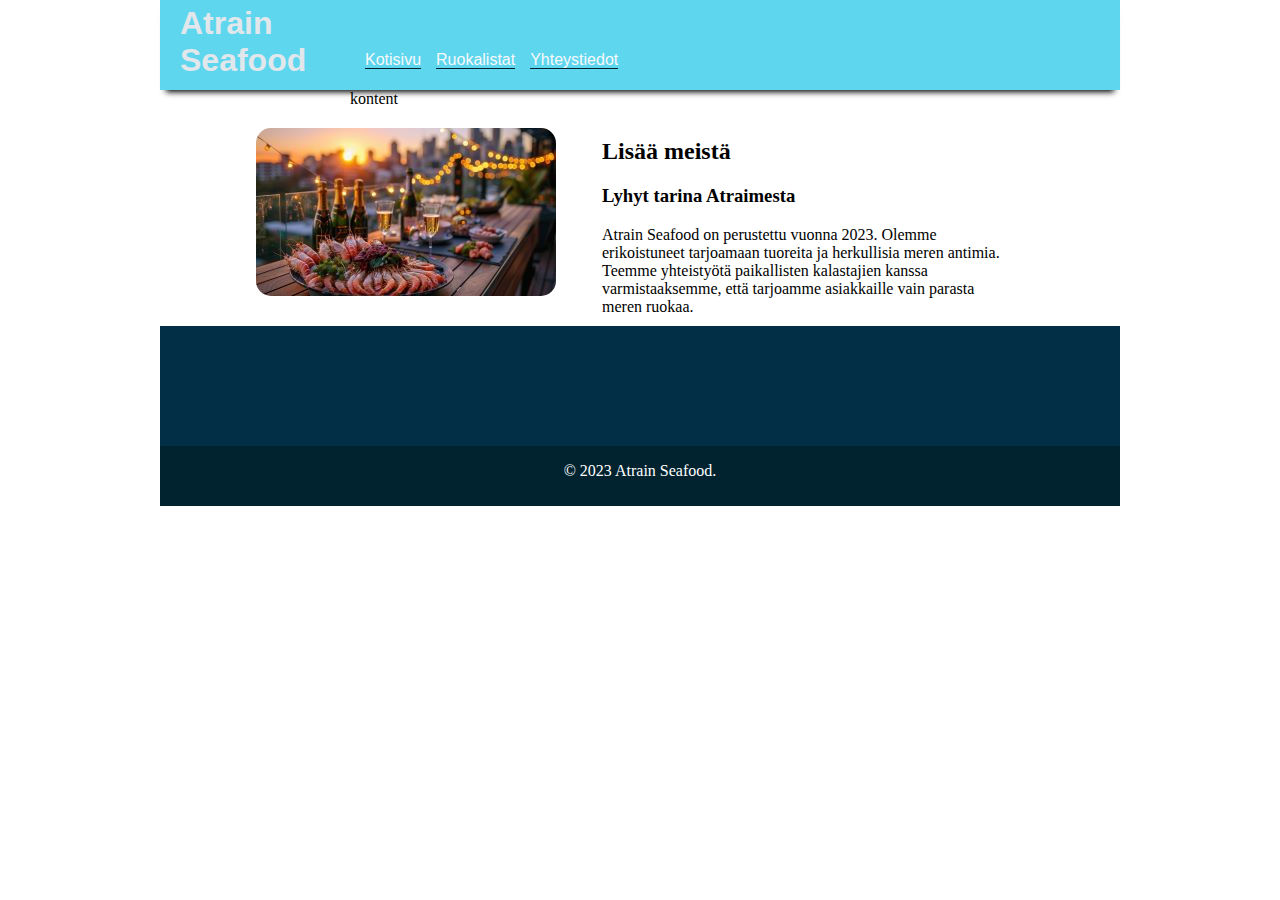
<file: index.html>
<!DOCTYPE html>
<html lang="en">
  <head>
    <meta charset="UTF-8" >
    <meta name="viewport" content="width=device-width, initial-scale=1.0" >
    <title>Document</title>
    <link rel="stylesheet" href="style.css">
  </head>
  <body>
    <div class="main">
      <div class="header shadow">
        <h1 class="logo">Atrain Seafood</h1>
        <div class="headerbox"><a href="">Kotisivu</a></div>
        <div class="headerbox"><a href="">Ruokalistat</a></div>
        <div class="headerbox"><a href="">Yhteystiedot</a></div>
      </div>
      <div class="content">
        <p class="contentbox">kontent</p>
      </div>
      <div class="about">
        <img class="absolutecrab" src="img/crab.jpeg" alt="crab" >
        <div class="imagebox">
          <div class="terassikuva">
            <img class="terassi" src="img/terassikuvake.jpg" alt="Terassikuva">
          </div>
        </div>
        <div class="textbox">
          <h2>Lisää meistä</h2>
          <h3>Lyhyt tarina Atraimesta</h3>
          <p>
            Atrain Seafood on perustettu vuonna 2023. Olemme erikoistuneet
            tarjoamaan tuoreita ja herkullisia meren antimia. Teemme yhteistyötä
            paikallisten kalastajien kanssa varmistaaksemme, että tarjoamme
            asiakkaille vain parasta meren ruokaa.
          </p>
        </div>
      </div>
      <div class="emptybox"></div>

      <div class="footer">
        <p>© 2023 Atrain Seafood.</p>
      </div>
    </div>
  </body>
</html>
</file>
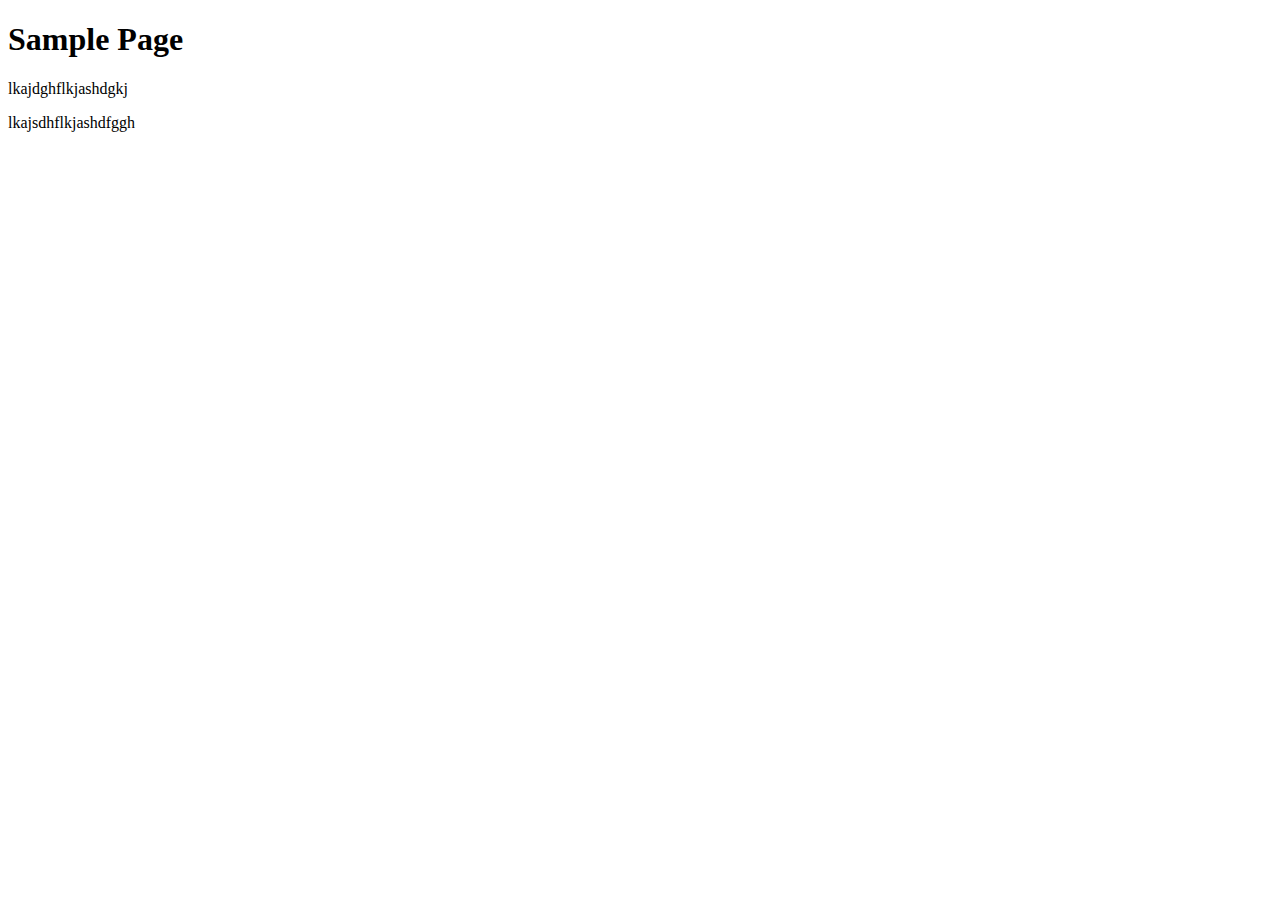
<file: example.html>
<!doctype html>
<html lang="en">
  <head>
    <meta charset="UTF-8" />
    <meta http-equiv="X-UA-Compatible" content="IE=edge" />
    <meta name="viewport" content="width=device-width, initial-scale=1.0" />
    <title>Document</title>
    <script src="main.js" defer></script>
  </head>

  <body>
    <h1>Sample Page</h1>
    <p>lkajdghflkjashdgkj</p>
    <p>lkajsdhflkjashdfggh</p>
  </body>
</html>
</file>
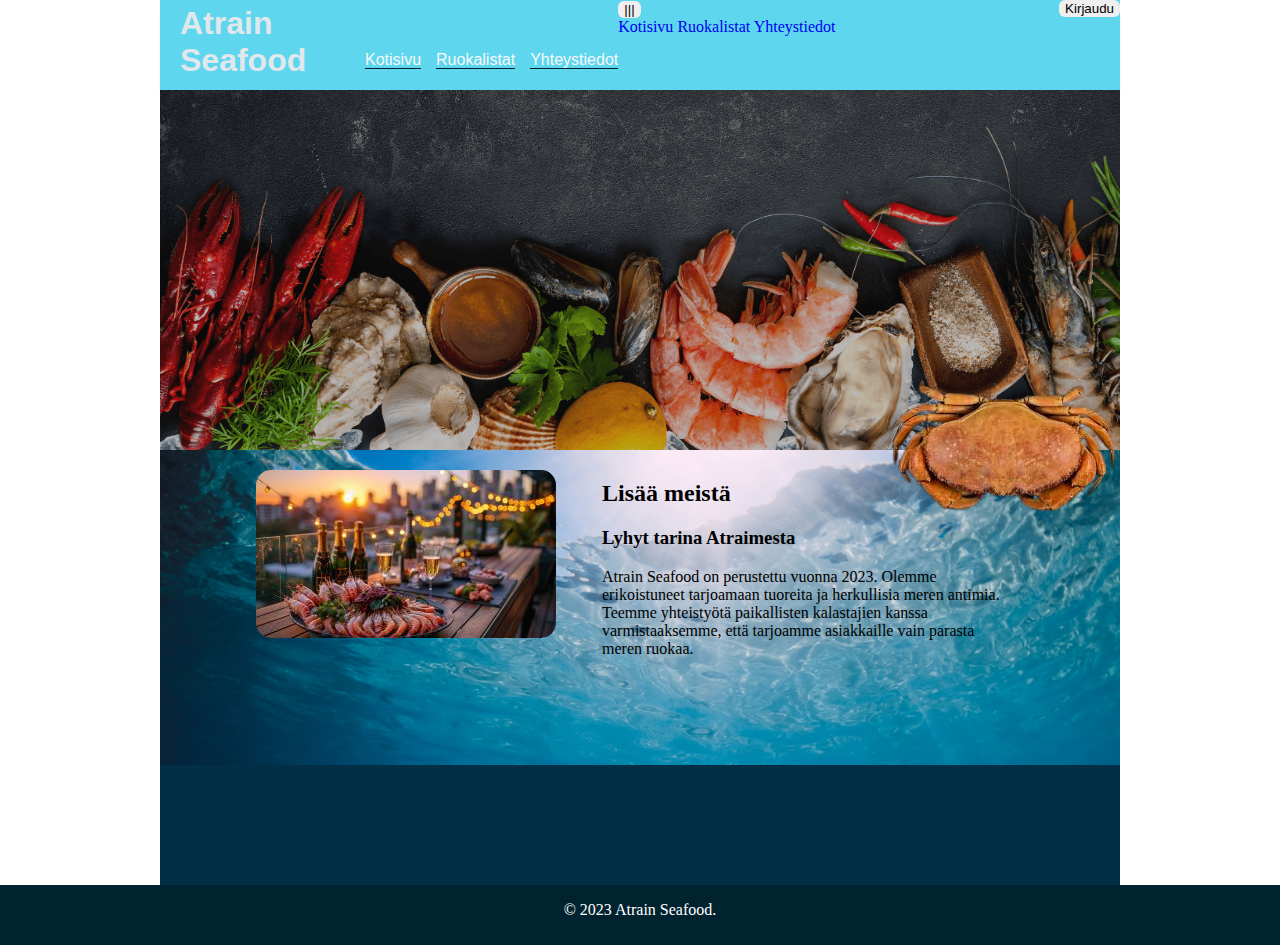
<file: main.html>
<!doctype html>
<html lang="en">

<head>
  <meta charset="UTF-8" />
  <meta name="viewport" content="width=device-width, initial-scale=1.0" />
  <title>Document</title>
  <link rel="stylesheet" href="style.css" />
  <link rel="stylesheet" href="form.css" />
  <script src="main.js" defer></script>
</head>

<body>
  <div class="main">
    <div class="header">
      <h1 class="logo">Atrain Seafood</h1>

      <button id="openModal">Kirjaudu</button>
      <div class="headerbox"><a href="">Kotisivu</a></div>
      <div class="headerbox"><a href="">Ruokalistat</a></div>
      <div class="headerbox"><a href="">Yhteystiedot</a></div>


      <!-- Sidebar for mobile -->
       <button class="sidebarbutton" id="sidebarToggle">|||</button>
      <div class="sidebar" id="sidebar">
        <a href="#home">Kotisivu</a>
        <a href="#menu">Ruokalistat</a>
        <a href="#contact">Yhteystiedot</a>
      </div>
      </div>

      <!--button to open modal-->
      <dialog class="modal" id="myModal">
        <form class="myForm" action="">

          <h3 class="main_cl">Rekisteröidy tiedoillasi</h3>
          <img id="formimg" src="img/crabrave.jpg"></img>
          <fieldset class="fieldset">
            <label for="yourName">Sukunimi, minimi 3 kirjainta:</label>
            <input type="text" id="yourName" name="yourName" placeholder="Sukunimi" minlength="3" max="30" required />

            <!-- @metropolia.fi -->
            <label for="yourEmail">Email osoite (@metropolia.fi):</label>
            <input type="email" id="yourEmail" name="yourEmail" pattern=".+@metropolia\.fi" required />

            <!-- yhden ison kirjaimen, sekä yhden numeron, mmin 8 pitkä -->
            <label for="passWord">Salasana:</label>
            <input type="password" id="passWord" name="passWord" pattern="^(?=.*[A-Z])(?=.*\d)[A-Za-z\d]{8,}$"
              required />
            <br />
            <input type="submit" value="submit" />
            <input type="button" value="close" id="closeModal" />
          </fieldset>
        </form>
      </dialog>


    <!-- Flexbox osio-->
    <section class="herocontainer">
      <div class="herobanner">
        <div class="foodItems"></div>
        </div>

    </section>
     <!-- Grid osio
      <section>
        <h2>Grid</h2>
      </section> -->
    <section>
      <div class="aboutBox">
        <img class="absolutecrab" src="img/crab.jpeg" alt="crab" />
        <div class="imagebox">
          <div class="terassikuva">
            <img class="terassi" src="img/terassikuvake.jpg" alt="Terassikuva" />
          </div>
        </div>

        <div class="textbox">
          <h2>Lisää meistä</h2>
          <h3>Lyhyt tarina Atraimesta</h3>
          <p>
            Atrain Seafood on perustettu vuonna 2023. Olemme erikoistuneet
            tarjoamaan tuoreita ja herkullisia meren antimia. Teemme yhteistyötä
            paikallisten kalastajien kanssa varmistaaksemme, että tarjoamme
            asiakkaille vain parasta meren ruokaa.
          </p>
        </div>
      </div>
    </section>

    <div class="emptybox"></div>


  </div>
  <div class="footer">
    <p>© 2023 Atrain Seafood.</p>
  </div>
</body>

</html>
</file>
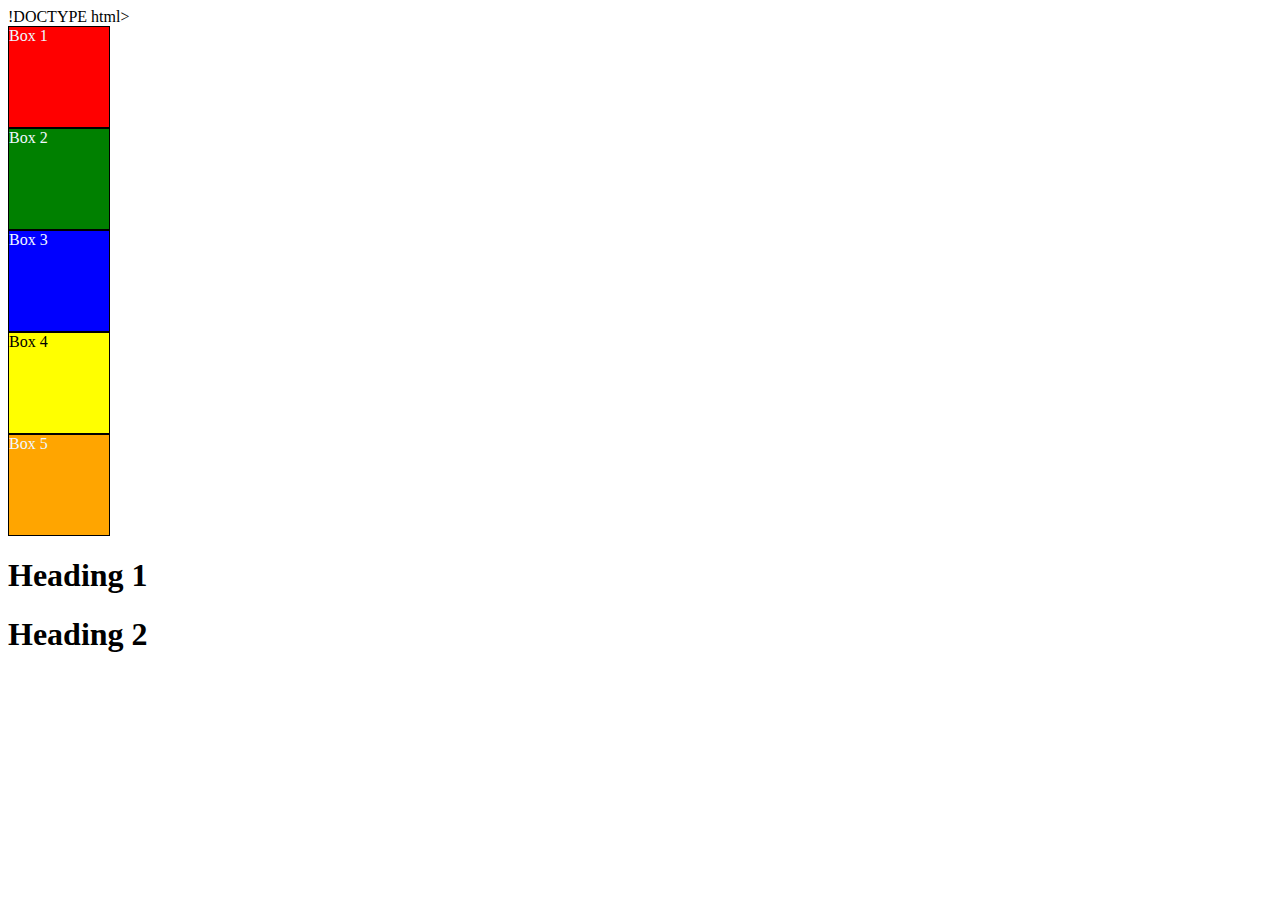
<file: testailua.html>
!DOCTYPE html>
<!DOCTYPE html>
<html>
  <head>
    <title>Positioning Items</title>
    <meta charset="UTF-8" />
    <style>
      /*////////////////////
        // Positioning items    
        //////////////////////
        
        Reset *
        Display: inline vs block
        https://www.w3schools.com/cssref/pr_class_display.asp
    
        Box-sizing
        https://www.w3schools.com/css/css3_box-sizing.asp
        
        Using percentages and max-width
        https://www.w3schools.com/cssref/css_units.asp
    
        Float and clear
        https://www.w3schools.com/cssref/pr_class_float.asp
        
        Flexbox - https://www.w3schools.com/css/css3_flexbox.asp
        
        Absolute/Relative positioning
        https://www.w3schools.com/cssref/pr_class_position.asp
          
        Centering
        https://www.w3schools.com/css/css_align.asp
        
        */

      * {
      }

      body {
      }

      .box {
        height: 100px;
        width: 100px;
        border: 1px solid black;
        color: aliceblue;
      }

      #red {
        background-color: red;
      }
      #green {
        background-color: green;
      }
      #blue {
        background-color: blue;
      }
      #yellow {
        background-color: yellow;
        color: black;
      }
      #orange {
        background-color: orange;
      }

      .clear {
        clear: both;
      }

      /* img */
      img {
      }

      /* container */
      .container {
      }

      /* relative and absolute positioning with blue */
      #blue {
      }
    </style>
  </head>

  <body>
    <div class="box" id="red">Box 1</div>
    <div class="box" id="green">Box 2</div>
    <div class="box" id="blue">Box 3</div>
    <div class="box" id="yellow">Box 4</div>
    <div class="box" id="orange">Box 5</div>

    <!-- Float continues, clearing -->

    <h1>Heading 1</h1>
    <h1>Heading 2</h1>

    <!-- Responsive images and centering -->
  </body>
</html>
</file>
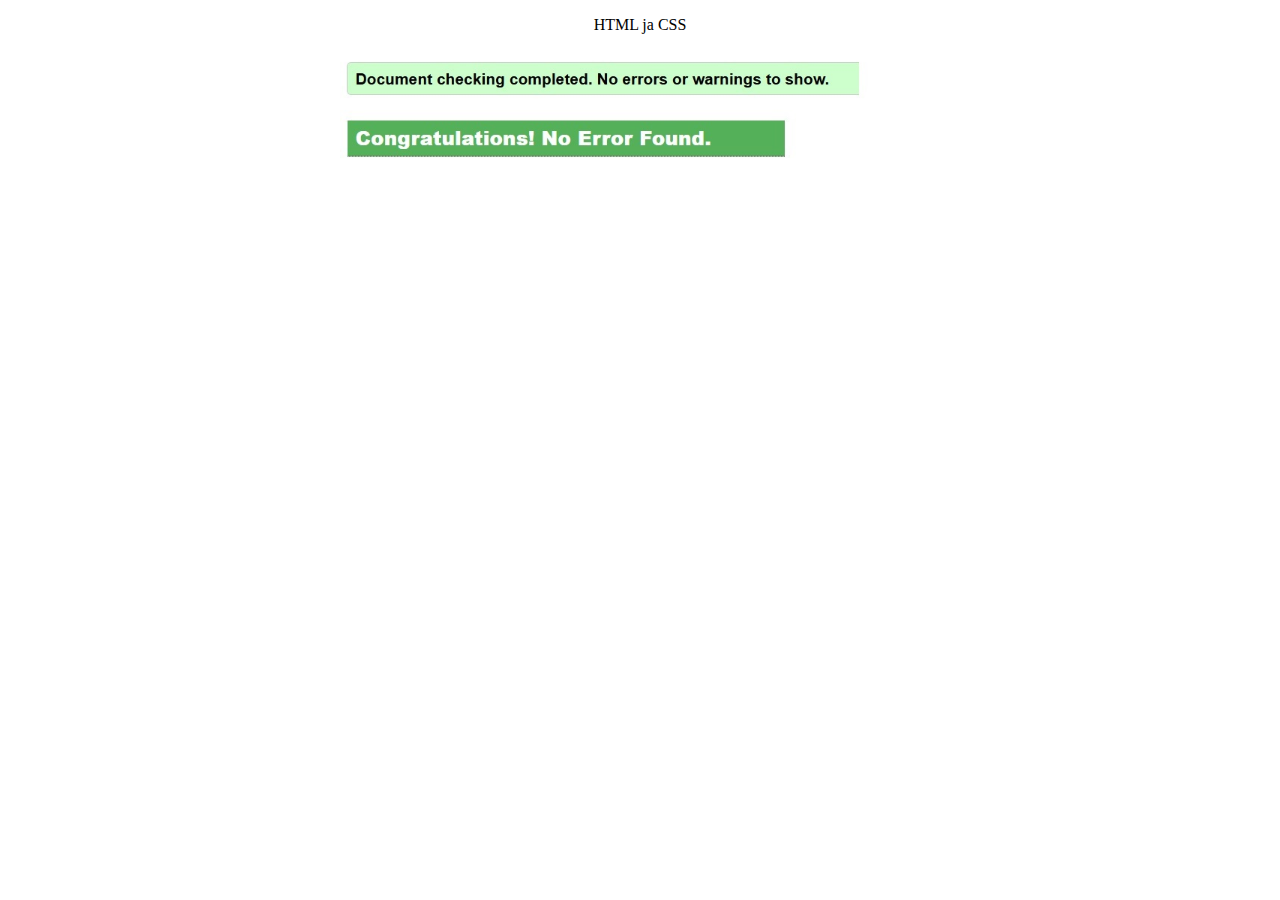
<file: tests.html>
<!DOCTYPE html>
<html lang="en">
<head>
    <meta charset="UTF-8">
    <meta name="viewport" content="width=device-width, initial-scale=1.0">
    <title>Document</title>
    <style>
        p {
            text-align: center;
        }
        img {
            display: block;
            margin: 0 auto;
            width: 50%;
            max-width: 600px;
        }
    </style>
</head>
<body>
    <p>HTML ja CSS</p>
    <img src="img/validate.jpg" alt="validator" >
</body>
</html>
</file>
<file: style.css>
html,
body {
  margin: 0;
  padding: 0;
}

a {
  text-decoration: none;
}

ul {
  list-style-type: none;
}
h1 {
  padding: 0;
  margin: 0;
}
p {
  padding: 0;
  margin: 0;
  font-size: 1em;
}
:root {
  --gunmetal: #01232fff;
  --prussian-blue: #022f46ff;
  --indigo-dye: #01506fff;
  --blue-green: #009fc7ff;
  --sky-blue: #5ed6eeff;
}
.main {
  width: 75%;
  margin: auto;
}

button {
  border: none;
  border-radius: 6px;
}
#open_dialog {
  margin: 0 auto;
}

.header {
  height: 90px;
  width: 100%;
  background-color: var(--sky-blue);
  box-shadow: 0 8px 6px -6px black;
  position: relative;
}

.logo {
  font-family: sans-serif;
  vertical-align: top;
  width: 150px;
  height: 100%;
  margin-left: 20px;
  margin-right: 20px;
  margin-top: 5px;
  color: rgb(225, 231, 235);
  float: left;
}
.headerbox {
  height: 90px;
  line-height: 120px; /*navigaatiotekstin liikutus*/
  margin-left: 15px;
  float: left;
  box-sizing: border-box;
}
#openModal {
  float: right;
}
.headerbox a {
  font-family: sans-serif;
  font-size: 16px;
  border-bottom: 1px solid var(--gunmetal);
}
a:visited {
  color: rgb(248, 249, 250);
}
a:hover {
  color: var(--prussian-blue);
}
a:active {
  color: rgb(0, 0, 0);
}

.herocontainer {
  height: 40vh;
  width: 100%;
  background-color: var(--blue-green);
}
.herobanner {
  /*img*/
  height: 40vh;
  width: 100%;
  background-image: url('img/Seafood-Banner.jpg');
  position: relative;
  background-size: cover;
}

.foodItems {
  /*Some foods in buttons*/
}

.aboutBox {
  margin: auto;
  height: 35vh;
  width: 100%;
  background-color: var(--indigo-dye);
  position: relative;
  background-size: cover;
  background-image: url('img/seafloorbg.jpeg');
}

.absolutecrab {
  position: absolute;
  top: -30%;
  right: -2%;
  transform: rotate(180deg);
}

.imagebox {
  height: 25%;
  margin-left: 10%;
  float: left;
  box-sizing: border-box;
  margin-top: 20px;
}

.terassi {
  border-radius: 15px;
  max-width: 300px;
  height: auto;
  object-fit: cover;
  display: block;
}
.textbox {
  width: 45%;
  height: 90%;
  margin-right: 10%;
  padding: 10px;
  float: right;
  box-sizing: border-box;
}

.emptybox {
  width: 100%;
  min-height: calc(100vh - 90px - 30vh - 40vh - 60px);
  background-color: var(--prussian-blue);
  margin: auto;
  clear: both;
}
.footer {
  height: 60px;
  width: 100%;
  background-color: var(--gunmetal);
  color: rgb(255, 255, 255);
  text-align: center;
  line-height: 50px; /*keskitetään teksti laatikoiden sisällä*/

  bottom: 0;
  left: 0;
  clear: both;
}
@media (max-width: 800px) {
  .main {
    width: 100%; /* halutaa täys leveys pienemmillä laitteilla */
  }
}
@media (max-width: 800px) {
  .absolutecrab {
    display: none; /* Hide the crab image on smaller screens */
  }
}
@media (max-width: 800px) {
}

@media (max-width: 600px) {
  .main {
    width: 100%;
    padding: 0;
  }
}
@media (max-width: 600px) {
  .logo {
    padding: 10px;
    font-size: 24px;
    margin: auto;
  }
}
@media (max-width: 600px) {
  .header {
    height: 70px;
    width: 100%;
    position: relative;
    align-items: center;
    padding: 0;
  }
}

@media (max-width: 600px) {
  .headerbox {
    display: none;
  }
}

@media (max-width: 600px) {
  .sidebarbutton {
    display: block;
    font-size: 1.5em;
    background: none;
    border: none;
    color: white;
    cursor: pointer;
  }
}
@media (max-width: 600px) {
  .sidebar {
    position: fixed;
    display: none;
    top: 0;
    left: 0;
    width: 100%;
    height: 20vh;
    background: var(--indigo-dye);
    padding-top: 60px;
    transition: top 0.3s ease;
    z-index: 1000;
    text-align: center;
  }
}
@media (max-width: 600px) {
  .sidebar a {
    display: block;
    padding: 12px;
    background: none;
    border: none;
    color: white;
  }
}

@media (max-width: 600px) {
  .sidebar.active {
    left: 0; /* slide in */
    display: block;
  }
}

@media (max-width: 600px) {
  .sidebar a {
    display: block;
    padding: 12px 20px;
    text-decoration: none;
    border-bottom: solid black;
  }
}

@media (max-width: 600px) {
  .imagebox {
    width: 100%;
    margin: 10%;
    margin-top: 30px;
  }
}

@media (max-width: 600px) {
  .textbox {
    margin: auto;
    width: 90%;
    height: auto;
    text-align: center;
  }
}

@media (max-width: 600px) {
  .emptybox {
    height: 100%;
  }
}

@media (max-width: 400px) {
  body {
    font-size: 14px;
  }
}
@media (max-width: 400px) {
  .terassi {
    max-width: 200px;
    height: auto;
    object-fit: cover;
  }
}
</file>
<file: form.css>
.modal {
  width: 400px;
  height: 800px;
  max-width: 90%;
  background-color: var(--prussian-blue);
}
.myForm {
  padding: 20px;
  border-radius: 15px;
}
.fieldset {
  margin-bottom: 15px;
}

#formimg {
  width: 100%;
  margin: auto;
  object-fit: cover;
  display: block;
  padding: 10px;
}
.modal::backdrop {
  background: rgba(0, 0, 0, 0.5);
}

.myForm input {
  margin: 0 0.25rem;
  border-radius: 5px;
  padding: 10px;
  border-left: 10px solid;
  transition: border-color 1s ease-out;
  border-bottom: 1px solid gray;
}

input[type='submit'] {
  margin-top: 30px;
}

::placeholder {
  color: rgba(165, 101, 101, 0.662);
}

.myForm input:optional {
  border-left-color: rgb(140, 140, 140);
}
/* .myForm input:required {
    border-left-color: rgb(255, 0, 0);
} */
.myForm input:invalid {
  border-left-color: orange;
}
.myForm input:valid {
  border-left-color: green;
}

.myForm label {
  display: block;
  margin-top: 20px;
  margin-bottom: 10px;
}
</file>
